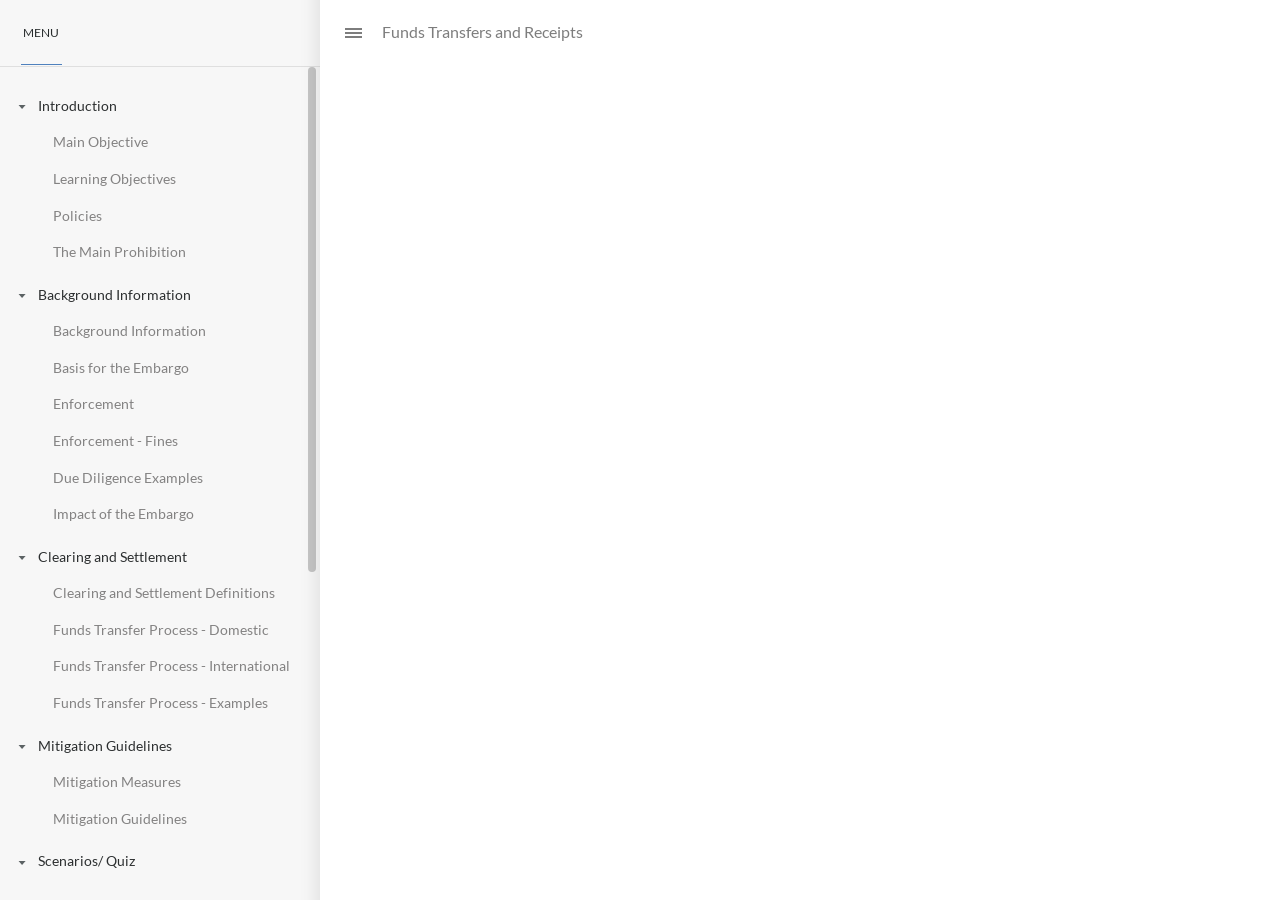
<file: index_lms.html>
<html>
<head>
    <title>Funds Transfers and Receipts</title>
    <meta http-equiv="x-ua-compatible" content="IE=edge" />
    <style>
        body {
            background: #ffffff;
            overflow: hidden;
        }

        html, body, table {
            height: 100%;
            width: 100%;
            margin: 0;
            padding: 0;
            border: 0;
        }

        table td {
            vertical-align: middle;
            text-align: center;
        }

        #nosupport {
            background: #f5f5f5;
            margin: 50px 65px;
            border: 1px solid #d5d5d5;
            width: calc(100% - 130px);
            height: calc(100% - 100px);
        }

        p {
            font-family: 'Helvetica Neue', Helvetica, Arial, Verdana, sans-serif;
            font-size: 12pt;
            color: #303030;
        }

        a {
            color: #2D9DDA;
            text-decoration: none !important;
        }

    </style>
    <script>
        var html5Supported = true,
                showWarning = false;

        function displayWarning() {
            if (showWarning) {
                document.getElementById('nosupport').style.visibility = 'visible';
            }
        }

    </script>
    <!--[if lte IE 9]><script>html5Supported = false;</script><![endif]-->

    <script type="text/javascript">
        (function () {
            var settings = {
                runtimeOrder: [{"type":"html5","url":"index_lms_html5.html"}]
            };

            var detection = {
                agent: navigator.userAgent,

                flashEnabled: function () {
                    var description, version, flashAX,
                            plugin = navigator.plugins["Shockwave Flash"];

                    if (plugin != null) {
                        description = plugin.description.split(" ");
                        version = Number(description[description.length - 2]);

                        return (version >= 10) || isNaN(version);
                    } else {
                        try {
                            flashAX = new ActiveXObject("ShockwaveFlash.ShockwaveFlash.10");
                            return (flashAX != null);
                        } catch (e) {
                        }
                    }

                    return false;
                },

                html5Enabled: function () {
                    return html5Supported;
                },

                ampEnabled: function () {
                    return false;
                },

                isIOS: function () {
                    return (this.agent.indexOf("AppleWebKit/") > -1 && this.agent.indexOf("Mobile/") > -1)
                },

                isAndroid: function () {
                    return (this.agent.indexOf("Android") > -1);
                },

                isIPad: function () {
                    return (this.agent.indexOf("iPad") > -1);
                }
            };

            var router = {

                init: function () {
                    var i,
                            redirected = false,
                            order = settings.runtimeOrder,
                            launchMap = {
                                flash: {
                                    isEnabled: 'flashEnabled',
                                    delim: '?'
                                },
                                html5: {
                                    isEnabled: 'html5Enabled',
                                    delim: '?'
                                },
                                amp: {
                                    isEnabled: 'ampEnabled',
                                    delim: '#'
                                }
                            };

                    for (i = 0; i < order.length; i++) {
                        var launchInfo = launchMap[order[i].type],
                                url = order[i].url;

                        if (detection[launchInfo.isEnabled]()) {
                            this.redirect(url, launchInfo.delim);
                            redirected = true;
                            break;
                        }
                    }

                    if (!redirected) {
                        showWarning = true;
                    }
                },

                getQueryString: function (params) {
                    params = params || [];
                    var i,
                            queryString = document.location.search.substr(1),
                            paramArr = queryString.length > 0 ? queryString.split('&') : [];

                    for (i = 0; i < params.length; i++) {
                        paramArr.push([params[i].name, params[i].value].join('='));
                    }

                    return paramArr.join('&');
                },

                formatUrl: function (url, delim) {
                    delim = delim || '?';

                    var queryString = this.getQueryString();

                    if (queryString != null && queryString.length > 0) {
                        return [url, queryString].join(delim);
                    }

                    return url;
                },

                redirect: function (url, delim) {
                    window.location.replace(this.formatUrl(url, delim));
                }

            };

            router.init();
        })();
    </script>
</head>

<body onload="displayWarning()" style="height: 100%;">
<div id="nosupport" style="visibility: hidden;">
    <table>
        <tr>
            <td>
                <p>
                    <svg xmlns="http://www.w3.org/2000/svg" width="90.2" height="74.9" viewBox="0 0 90 75" version="1.1">
                        <g transform="scale(.1)">
                            <path d="m409 7c54-25 106 20 130 66 106 170 213 340 320 510 17 28 32 63 19 96-14 36-55 51-91 51-224 1-448 0-672 0-35 1-76-3-100-33-26-32-15-77 5-108 107-173 216-344 324-517 16-26 35-53 65-65z"
                                  fill="#4c4c4c"/>
                            <path d="m419 57c26-20 55 4 68 27 109 174 218 348 328 522 9 17 23 35 17 55-11 20-36 18-55 19-224 0-447 0-670 0-20-1-46 1-57-19-5-18 6-34 14-48 109-174 218-348 327-522 9-12 17-25 28-34z"
                                  fill="#f5f5f5"/>
                            <path d="m429 179c25-12 58 8 56 35-1 81-5 161-10 242 2 32-49 39-57 9-7-73-6-146-11-219-1-24-4-56 22-67zM430 539 430 539 430 539c45-24 80 53 32 72-45 24-80-53-32-72z"
                                  fill="#4c4c4c"/>
                        </g>
                    </svg>
                </p>
                <p>This course cannot be played because your web browser does not support HTML5.</p>
                <p><a href=""></a></p>

            </td>
        </tr>
    </table>
</div>
</body>

</html>
</file>
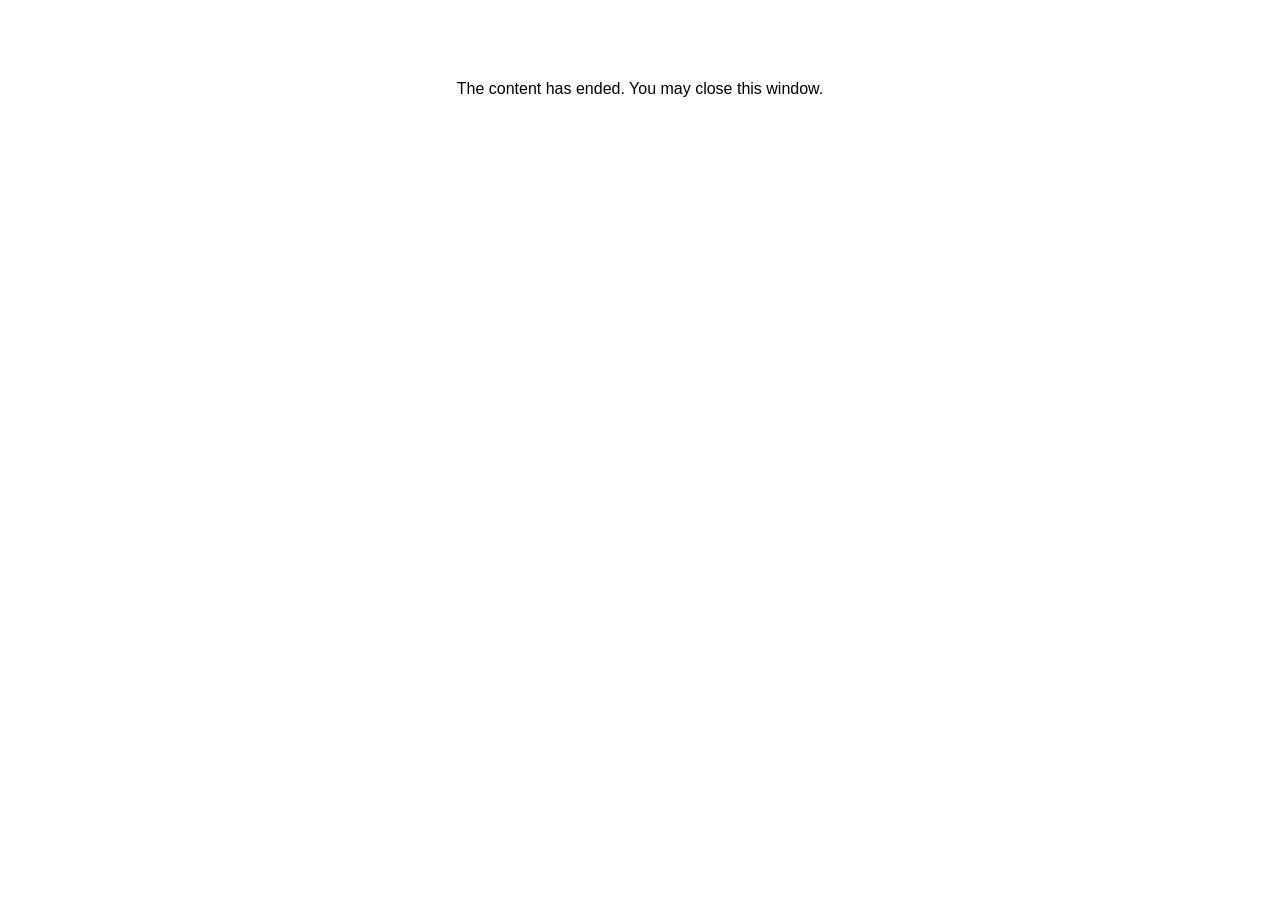
<file: lms/goodbye.html>
<html><body bgcolor="#ffffff">
<center>
<br><br><br><br><font face="Lato, articulate, tahoma, arial" size="3" color: "#333333">
The content has ended. You may close this window.
</font>
</center>
</body></html>
</file>
